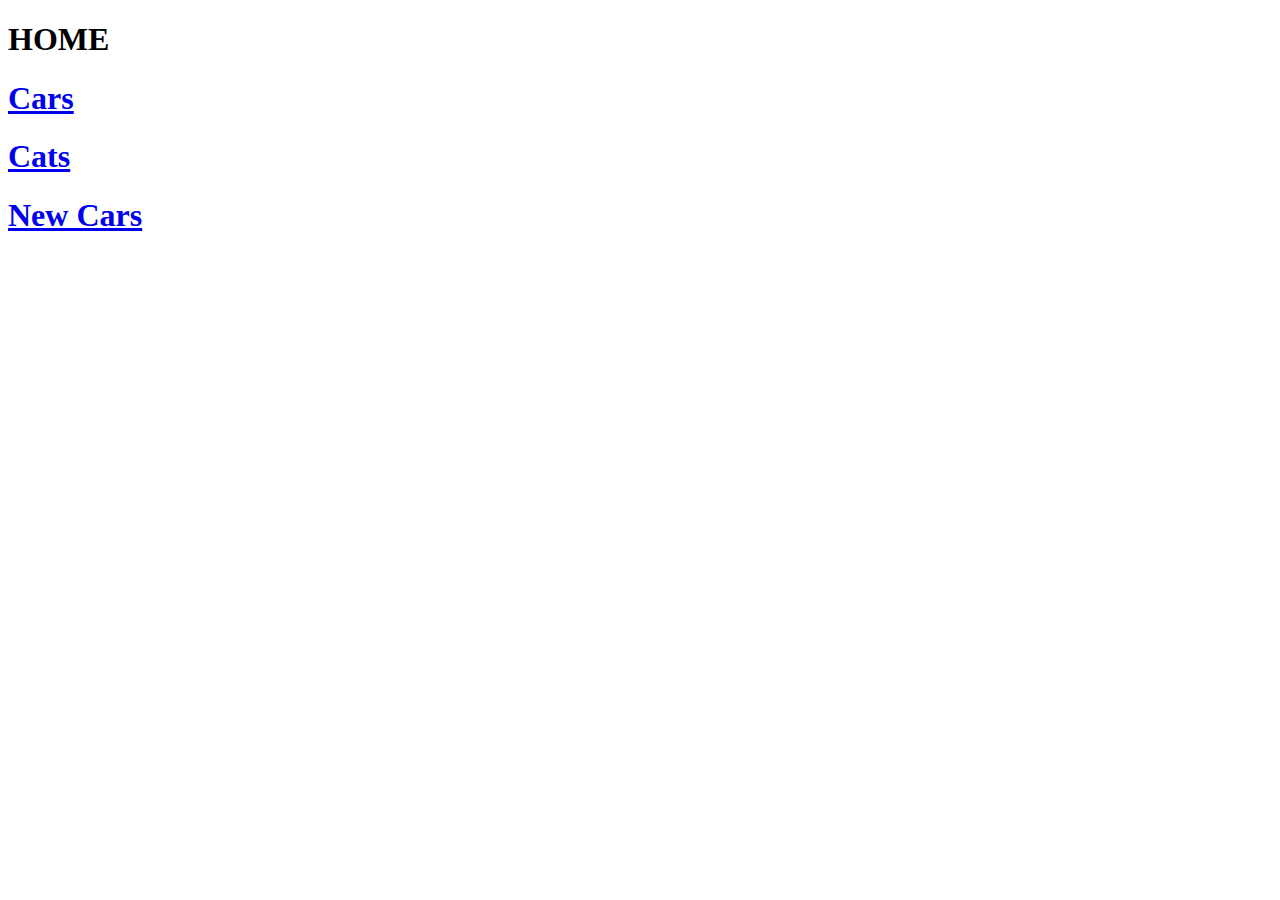
<file: carsCats/views/index.html>
<!DOCTYPE html>
<html lang="en">
<head>
  <meta charset="UTF-8">
  <title>Home</title>
</head>
<body>
<h1>HOME</h1>
<h1><a href="/cars">Cars</a></h1>
<h1><a href="/cats">Cats</a></h1>
<h1><a href="/cars/new">New Cars</a></h1>
</body>
</html>
</file>
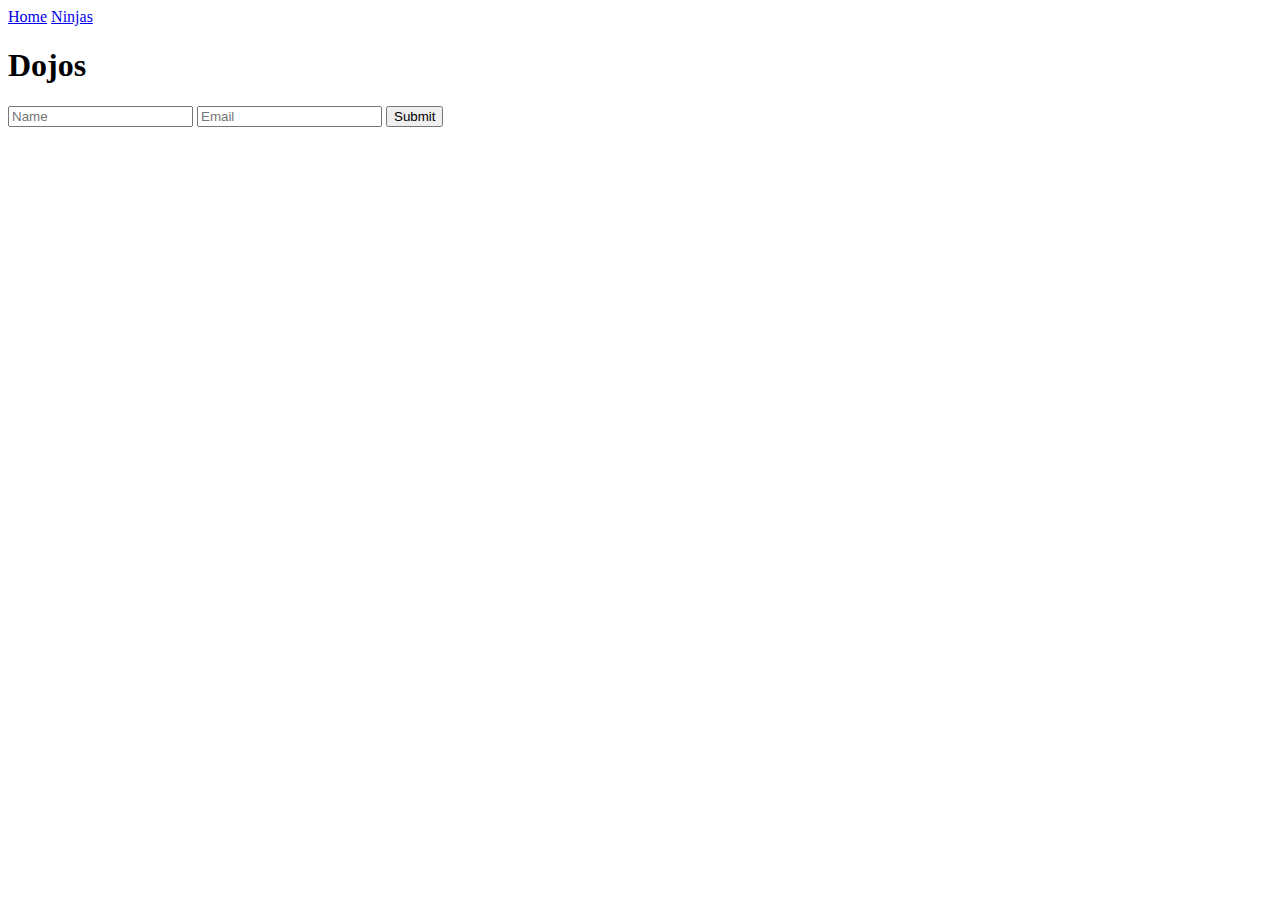
<file: landingPage/dojos.html>
<!DOCTYPE html>
<html lang="en">
<head>
  <meta charset="UTF-8">
  <title>Dojos</title>
</head>
<body>
<a href="/">Home</a>
<a href="/ninjas">Ninjas</a>
<h1>Dojos</h1>

<form action="/dojos/new" method="post">
  <input type="text" name="name" placeholder="Name">
  <input type="text" name="email" placeholder="Email">
  <input type="submit" value="Submit">
</form>
</body>
</html>
</file>
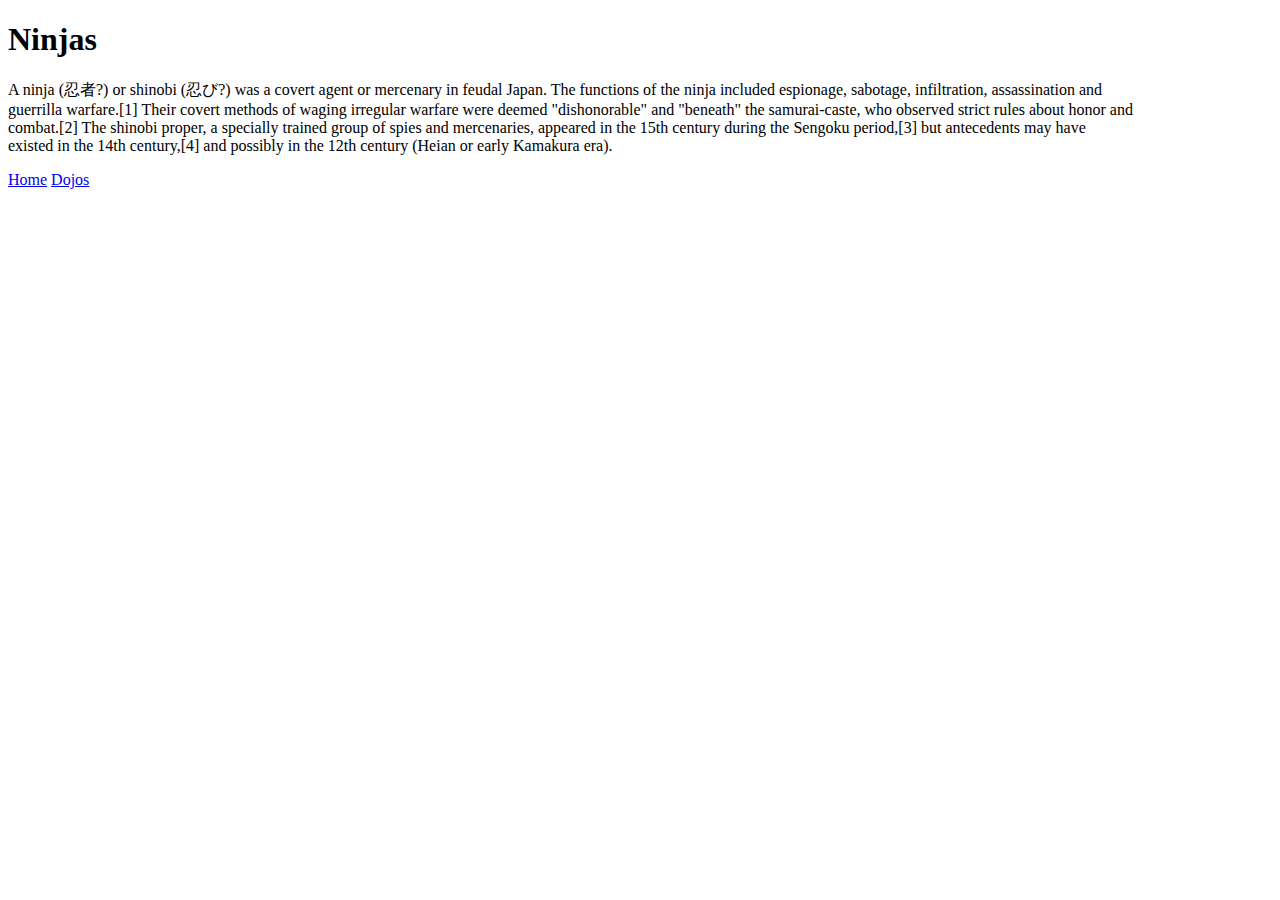
<file: landingPage/ninjas.html>
<!DOCTYPE html>
<html lang="en">
<head>
  <meta charset="UTF-8">
  <title>Ninjas</title>
</head>
<body>
<h1>Ninjas</h1>
<p>A ninja (忍者?) or shinobi (忍び?) was a covert agent or mercenary in feudal Japan. The functions of the ninja included espionage, sabotage, infiltration, assassination and<br>
  guerrilla warfare.[1] Their covert methods of waging irregular warfare were deemed "dishonorable" and "beneath" the samurai-caste, who observed strict rules about honor and<br>
  combat.[2] The shinobi proper, a specially trained group of spies and mercenaries, appeared in the 15th century during the Sengoku period,[3] but antecedents may have<br>
  existed in the 14th century,[4] and possibly in the 12th century (Heian or early Kamakura era).</p>
<a href="/">Home</a>
<a href="/dojos/new">Dojos</a>
</body>
</html>
</file>
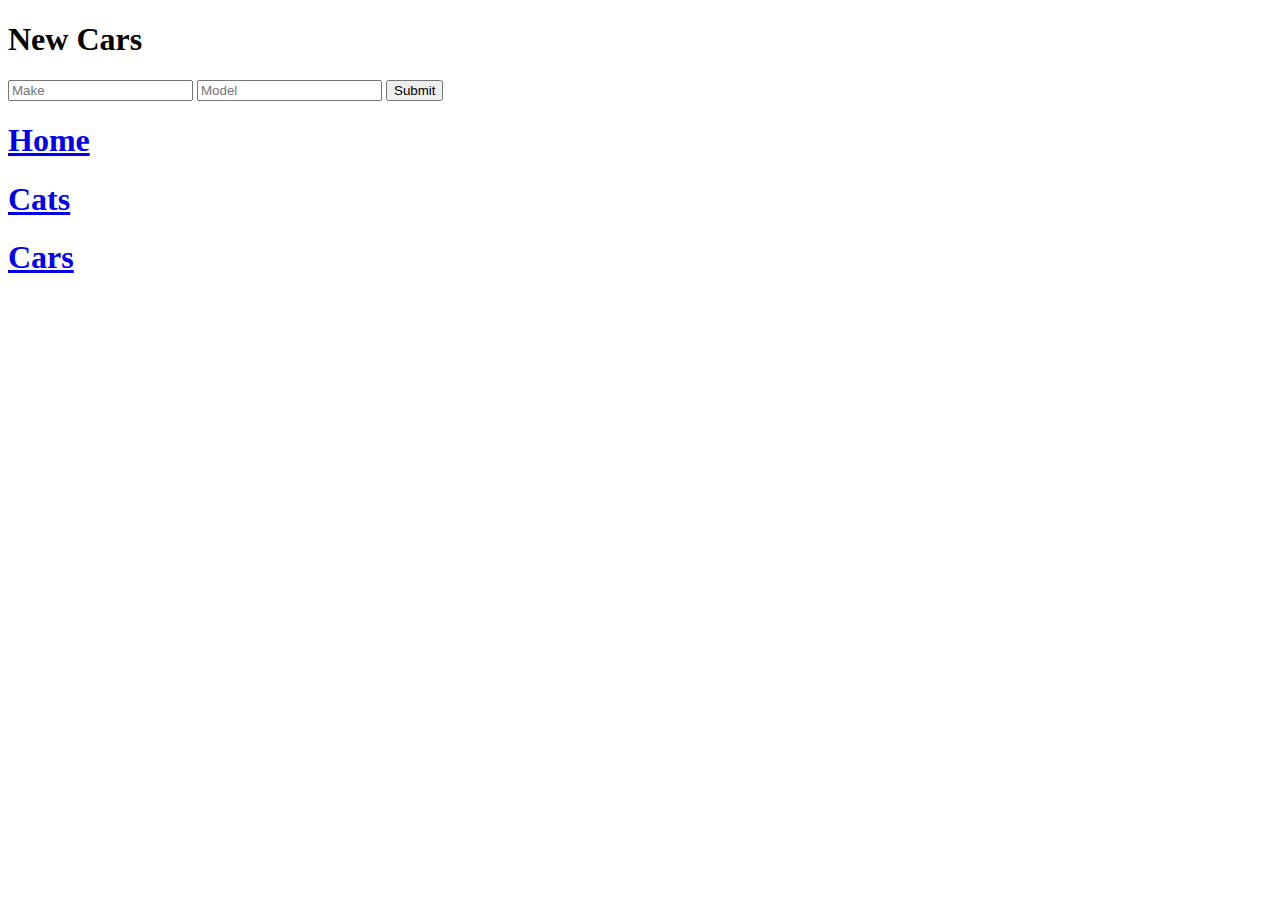
<file: carsCats/views/newCar.html>
<!DOCTYPE html>
<html lang="en">
<head>
  <meta charset="UTF-8">
  <title>New Cars</title>
</head>
<body>
<h1>New Cars</h1>
<form action="/cars/new" method="post">
  <input type="text" name="make" placeholder="Make">
  <input type="text" name="model" placeholder="Model">
  <input type="submit" value="Submit">
  <h1><a href="/">Home</a></h1>
  <h1><a href="/cats">Cats</a></h1>
  <h1><a href="/cars">Cars</a></h1>
</form>
</body>
</html>
</file>
